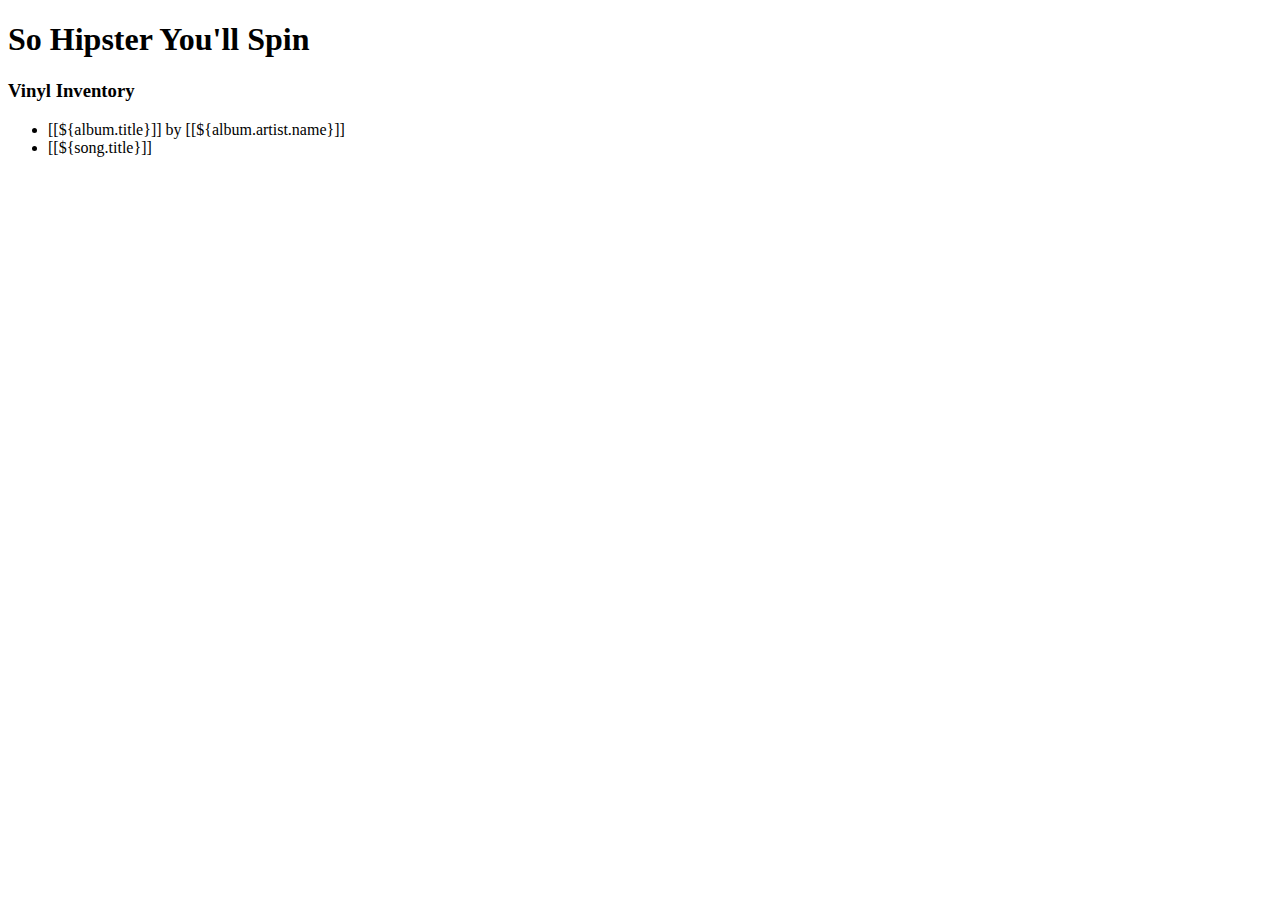
<file: src/main/resources/templates/index.html>
<!DOCTYPE html>
<html lang="en" xmlns:th="http://www.thymeleaf.org">
<head>
    <meta charset="UTF-8"/>
    <title>Bad Plaid Records</title>
    <span th:include="includes :: css"></span>
</head>
<body>

    <nav th:include="navbar :: navbar"></nav>

    <main class="container">
        <h1>So Hipster You'll Spin</h1>

        <div class="row">
            <h3>Vinyl Inventory</h3>
            <ul class="list-group col-md-4 list-unstyled" th:each="album : ${albums}">
                <li><a th:href="'/album/' + ${album.id}" class="list-group-item active" th:inline="text">
                    [[${album.title}]] by [[${album.artist.name}]]
                </a></li>
                <li th:each="song : ${album.songs}" class="list-group-item" th:inline="text">[[${song.title}]]</li>
            </ul>
        </div>
    </main>


    <span th:include="includes :: js"></span>

</body>
</html>
</file>
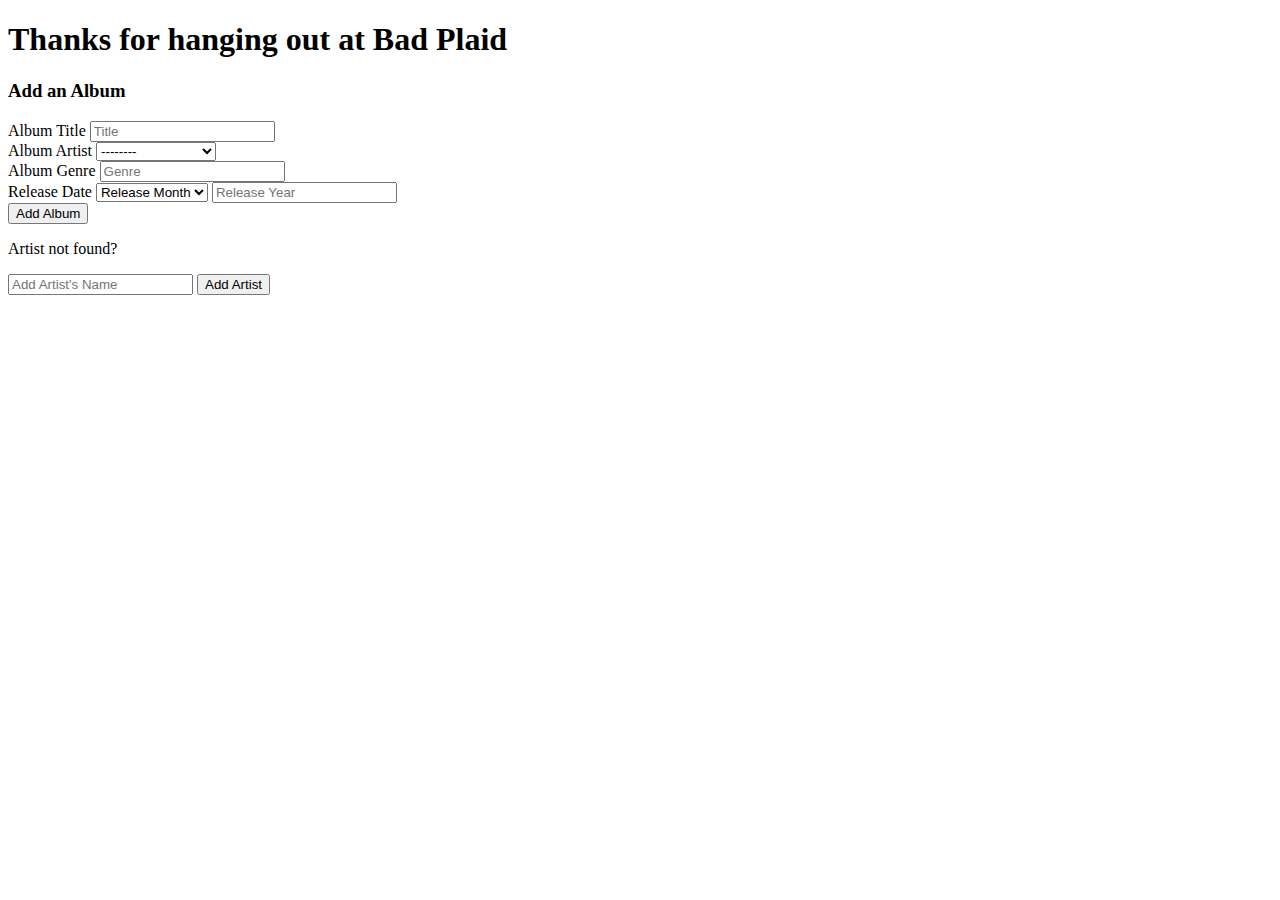
<file: src/main/resources/templates/addAlbum.html>
<!DOCTYPE html>
<html lang="en" xmlns:th="http://www.thymeleaf.org">
<head>
    <meta charset="UTF-8"/>
    <title>Add an Album</title>
    <span th:include="includes :: css"></span>
</head>
<body>

<nav th:include="navbar :: navbar"></nav>

<main class="container">
    <h1>Thanks for hanging out at Bad Plaid</h1>

    <div class="row">
        <h3>Add an Album</h3>
        <div class="col-md-6">

            <form action="/addAlbum" method="post" class="body-form form-group">
                <div>
                    <label for="title">Album Title</label>
                    <input class="form-control" type="text" id="title" name="title" placeholder="Title"/>
                </div>

                <div>
                    <label for="artist-id">Album Artist</label>
                    <select name="artist-id" id="artist-id" class="form-control">
                        <option value="">--------</option>
                        <option th:each="artist : ${artists}" th:value="${artist.id}" th:inline="text">[[${artist.name}]]</option>
                    </select>
                </div>

                <div>
                    <label for="genre">Album Genre</label>
                    <input class="form-control" type="text" id="genre" name="genre" placeholder="Genre"/>
                </div>

                <div>
                    <label for="genre">Release Date</label>
                    <select class="form-control" name="release-date" id="age">
                        <option value="0">Release Month</option>
                        <option>January </option>
                        <option>February </option>
                        <option>March </option>
                        <option>April </option>
                        <option>May </option>
                        <option>June </option>
                        <option>July </option>
                        <option>August </option>
                        <option>September </option>
                        <option>October </option>
                        <option>November </option>
                        <option>December </option>
                    </select>
                    <input type="text" name="release-date" class="form-control" id="release-date" placeholder="Release Year"/>
                </div>

                <div>
                    <input class="form-btn form-control btn btn-primary" type="submit" value="Add Album"/>
                </div>

            </form>
        </div>

        <div class="col-md-6 body-form not-found">
            <p>Artist not found?</p>
            <form action="/addArtist" method="post" class="form-group form-inline">
                <input type="text" name="addArtist" class="form-control" placeholder="Add Artist's Name"/>
                <input class="form-control btn btn-success" type="submit" value="Add Artist"/>
            </form>
        </div>

    </div>
</main>


<span th:include="includes :: js"></span>

</body>
</html>
</file>
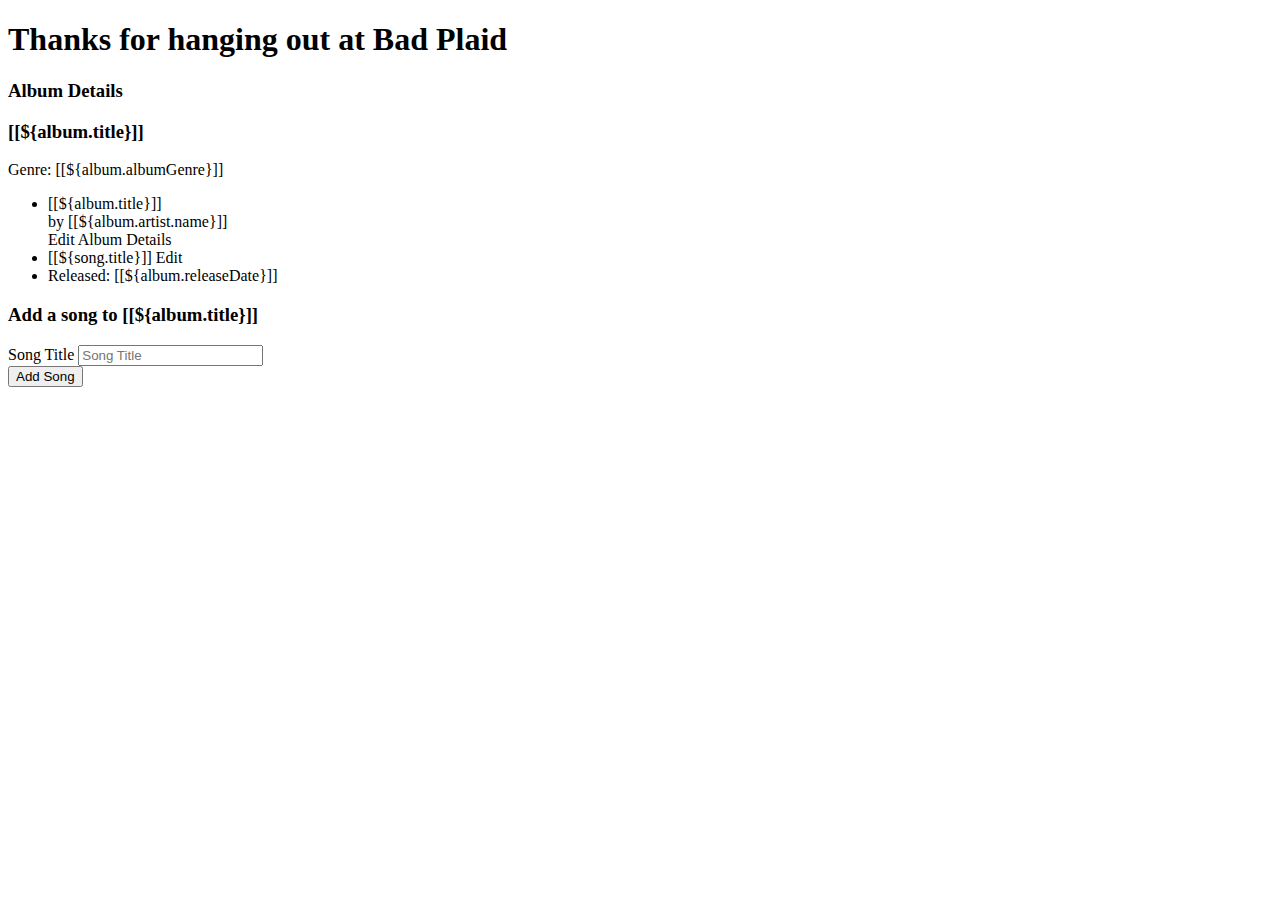
<file: src/main/resources/templates/albumDetails.html>
<!DOCTYPE html>
<html lang="en" xmlns:th="http://www.thymeleaf.org">
<head>
    <meta charset="UTF-8"/>
    <title>Album Details</title>
    <span th:include="includes :: css"></span>
</head>
<body>

    <nav th:include="navbar :: navbar"></nav>

    <main class="container">
        <h1>Thanks for hanging out at Bad Plaid</h1>

        <div class="row">
            <h3>Album Details</h3>

            <div class="row title-div">
                <h3 class="italicize blue" th:inline="text">[[${album.title}]]</h3>
                <p class="italicize" th:inline="text">Genre: [[${album.albumGenre}]]</p>

                <div class="col-md-6">
                    <ul class="list-group list-unstyled">
                        <li class="list-group-item active" th:inline="text">
                            [[${album.title}]] <br/>
                            by [[${album.artist.name}]] <br/>
                            <span class=""><a th:href="'/album/' + ${album.id} + '/editAlbum'" class="edit-album-btn btn btn-default" type="button">Edit Album Details</a></span>
                        </li>
                        <li th:each="song : ${album.songs}" class="list-group-item" th:inline="text">[[${song.title}]]
                            <span class="edit-btn"><a th:href="'/song/' + ${song.id}" class="edit-song-btn btn btn-default" type="button">Edit</a></span>
                        </li>
                        <li class="list-group-item italicize" th:inline="text">Released: [[${album.releaseDate}]]</li>
                    </ul>
                </div>

                <div class="col-md-6">

                    <h3 class="blue" th:inline="text">Add a song to [[${album.title}]]</h3>

                    <form th:action="'/album/' + ${album.id} + '/addSong'" method="post" class="form-group">
                        <div>
                            <label for="title">Song Title</label>
                            <input class="form-control" type="text" id="title" name="title" placeholder="Song Title"/>
                        </div>

                        <div>
                            <input class="form-btn form-control btn btn-primary" type="submit" value="Add Song"/>
                        </div>

                    </form>
                </div>
            </div>
        </div>
    </main>


<span th:include="includes :: js"></span>

</body>
</html>
</file>
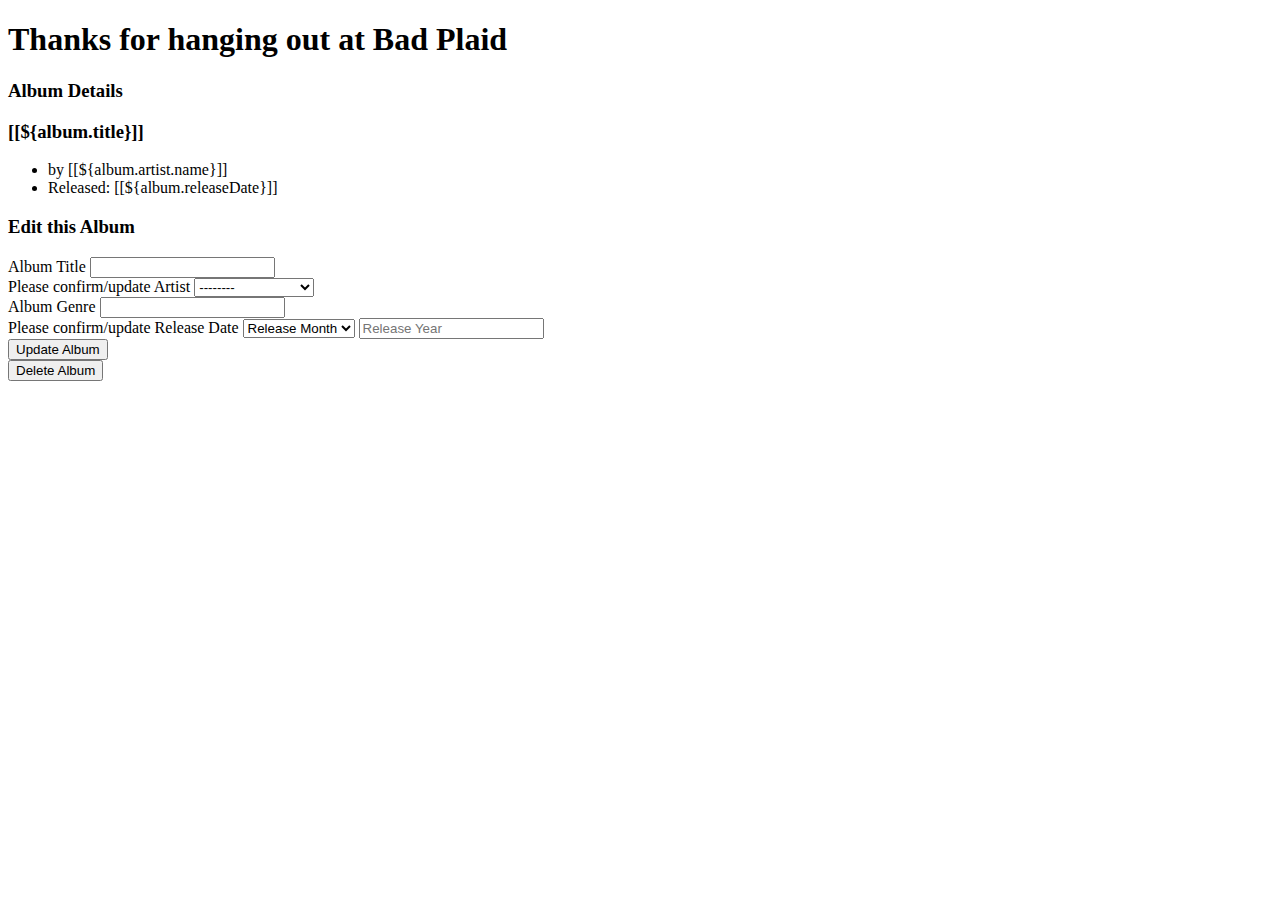
<file: src/main/resources/templates/editAlbum.html>
<!DOCTYPE html>
<html lang="en" xmlns:th="http://www.thymeleaf.org">
<head>
    <meta charset="UTF-8"/>
    <title>Edit an Album</title>
    <span th:include="includes :: css"></span>
</head>
<body>

<nav th:include="navbar :: navbar"></nav>

<main class="container">
    <h1>Thanks for hanging out at Bad Plaid</h1>

    <div class="row">
        <h3>Album Details</h3>

        <div class="col-md-10">
            <div class="title-div">
                <h3 class="italicize blue" th:inline="text">[[${album.title}]]</h3>
                <ul class="col-md-5 list-unstyled">
                    <li class="" th:inline="text">
                        by [[${album.artist.name}]]</li>
                    <li class="italicize" th:inline="text">Released: [[${album.releaseDate}]]</li>
                </ul>
            </div>

        </div>
    </div>

    <div class="row">
        <h3>Edit this Album</h3>
        <div class="col-md-8">

            <form th:action="'/album/' + ${album.id} + '/editAlbum'" method="post" class="body-form form-group">
                <div>
                    <label for="title">Album Title</label>
                    <input class="form-control" type="text" id="title" name="title" th:value="${album.title}"/>
                </div>

                <div>
                    <label for="artist-id">Please confirm/update Artist</label>
                    <select name="artist-id" id="artist-id" class="form-control">
                        <option value="">--------</option>
                        <option th:each="artist : ${artists}" th:value="${artist.id}" th:inline="text">[[${artist.name}]]</option>
                    </select>
                </div>

                <div>
                    <label for="genre">Album Genre</label>
                    <input class="form-control" type="text" id="genre" name="genre" th:value="${album.albumGenre}"/>
                </div>

                <div>
                    <label for="genre">Please confirm/update Release Date</label>
                    <select class="form-control" name="release-date" id="age">
                        <option value="0">Release Month</option>
                        <option>January </option>
                        <option>February </option>
                        <option>March </option>
                        <option>April </option>
                        <option>May </option>
                        <option>June </option>
                        <option>July </option>
                        <option>August </option>
                        <option>September </option>
                        <option>October </option>
                        <option>November </option>
                        <option>December </option>
                    </select>
                    <input type="text" name="release-date" class="form-control" id="release-date" placeholder="Release Year"/>
                </div>

                <div>
                    <input class="form-btn form-control btn btn-primary" type="submit" value="Update Album"/>
                </div>

            </form>

            <form th:action="'/album/' + ${album.id} + '/deleteAlbum/'" method="post">
                <div>
                    <input class="form-control btn btn-danger" type="submit" value="Delete Album"/>
                </div>
            </form>
        </div>

    </div>
</main>


<span th:include="includes :: js"></span>

</body>
</html>
</file>
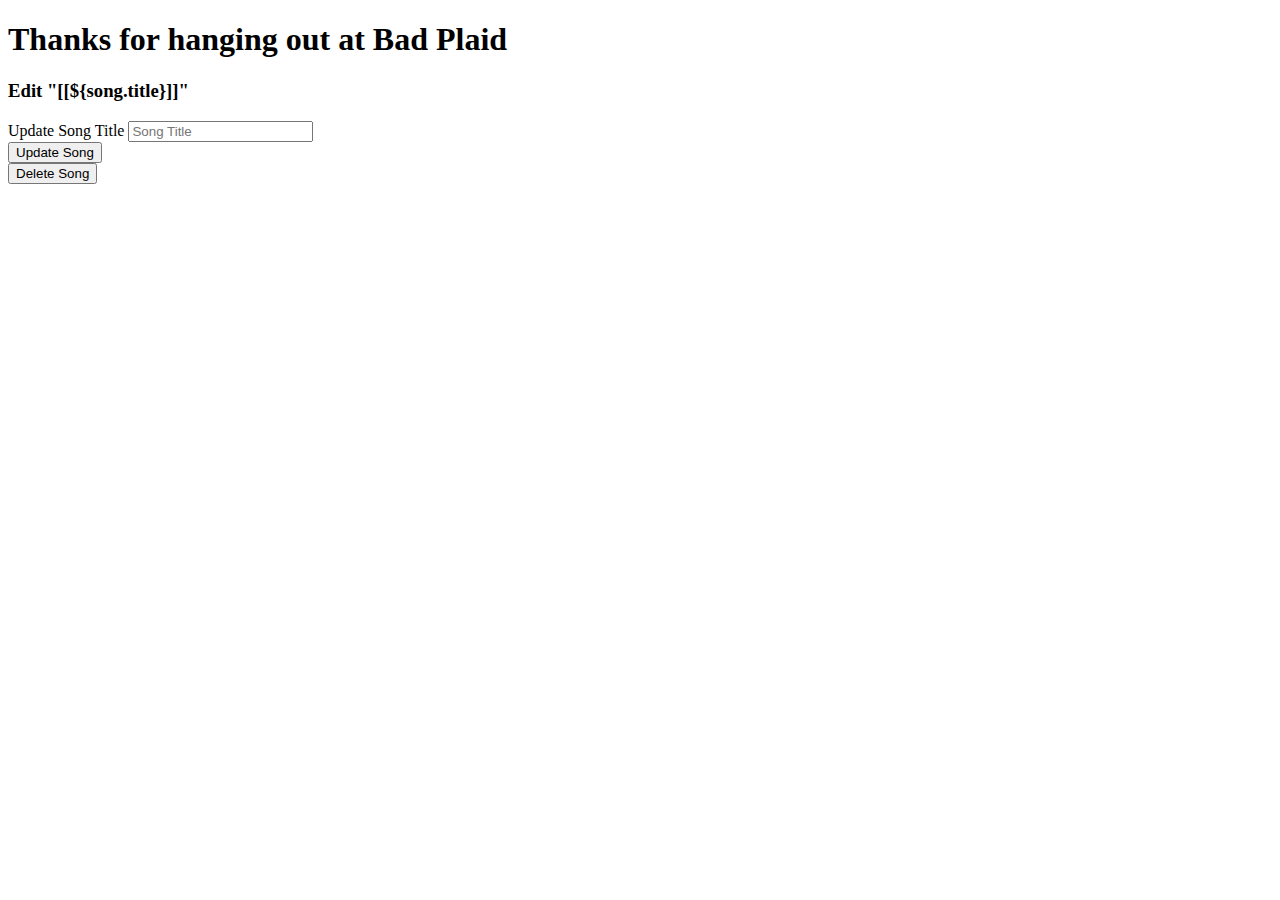
<file: src/main/resources/templates/editSong.html>
<!DOCTYPE html>
<html lang="en" xmlns:th="http://www.thymeleaf.org">
<head>
    <meta charset="UTF-8"/>
    <title>Song Details</title>
    <span th:include="includes :: css"></span>
</head>
<body>

<nav th:include="navbar :: navbar"></nav>

<main class="container">
    <h1>Thanks for hanging out at Bad Plaid</h1>

    <div class="row">
        <div class="col-md-6">

            <h3 th:inline="text">Edit "[[${song.title}]]"</h3>

            <form th:action="'/song/' + ${song.id} + '/editSong'" method="post" class="body-form form-group">
                <div>
                    <label for="title">Update Song Title</label>
                    <input class="form-control" type="text" id="title" name="title" placeholder="Song Title"/>
                </div>

                <div>
                    <input class="form-btn form-control btn btn-primary" type="submit" value="Update Song"/>
                </div>

            </form>

            <form th:action="'/song/' + ${song.id} + '/deleteSong/'" method="post">
                <div>
                    <input class="form-btn form-control btn btn-danger" type="submit" value="Delete Song"/>
                </div>
            </form>
        </div>

    </div>
</main>


<span th:include="includes :: js"></span>

</body>
</html>
</file>
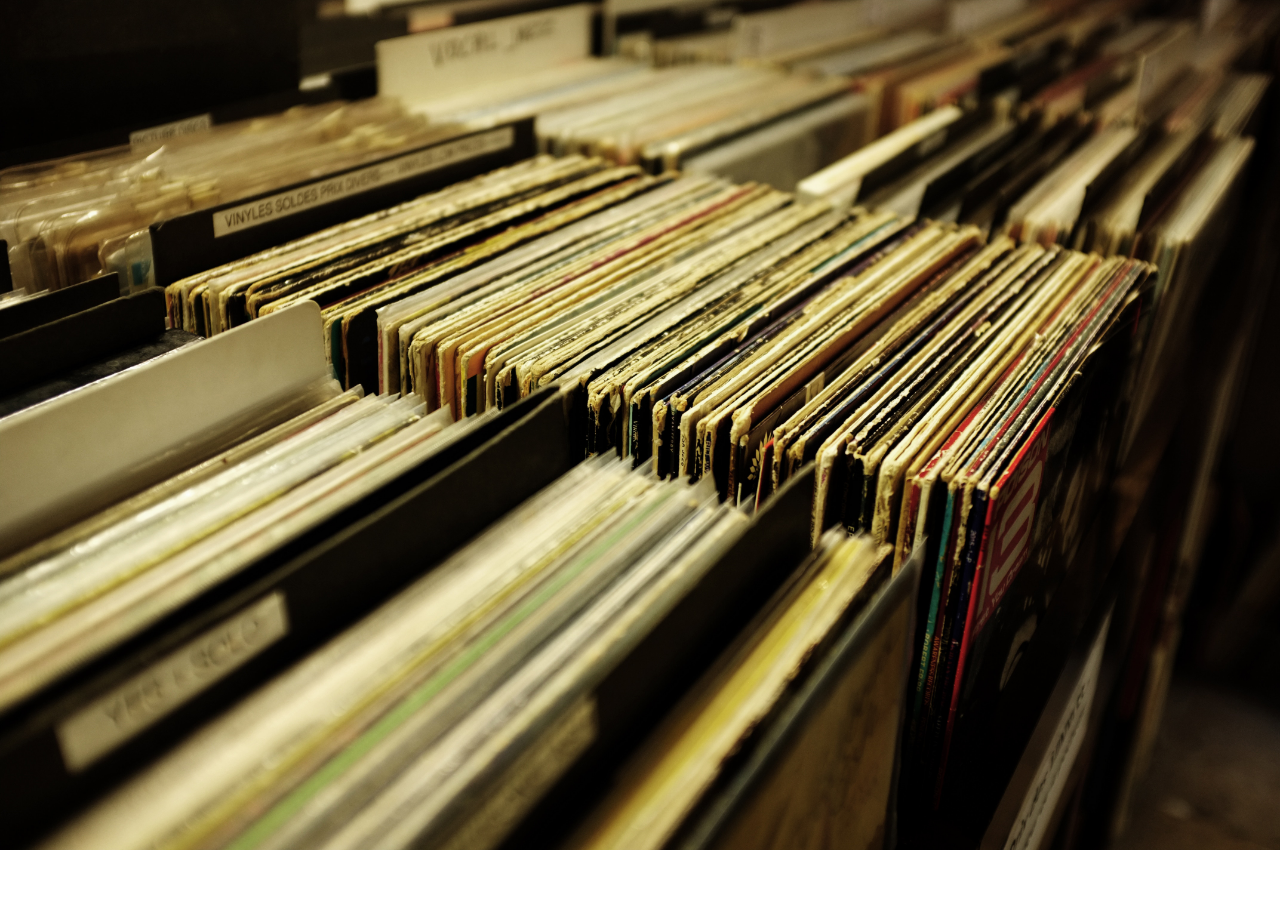
<file: src/main/resources/templates/includes.html>
<!DOCTYPE html>
<html lang="en" xmlns:th="http://www.thymeleaf.org">
<head>
    <meta charset="UTF-8"/>
    <title>Title</title>
    <span th:fragment="css">
        <link rel="stylesheet" th:href="@{/webjars/bootstrap/3.3.7-1/css/bootstrap.min.css}"/>
        <link type="text/css" rel="stylesheet" href="../static/css/styles.css" th:href="@{/css/styles.css}"/>
        <link type="text/css" href="https://fonts.googleapis.com/css?family=Montserrat|Fugaz+One" rel="stylesheet"/>
    </span>

</head>
<body>


<span th:fragment="js">
        <script type="text/javascript" th:src="@{/webjars/jquery/1.11.1/jquery.min.js}"></script>
        <script type="text/javascript" th:src="@{/webjars/bootstrap/3.3.7-1/js/bootstrap.min.js}"></script>
    </span>
</body>
</html>
</file>
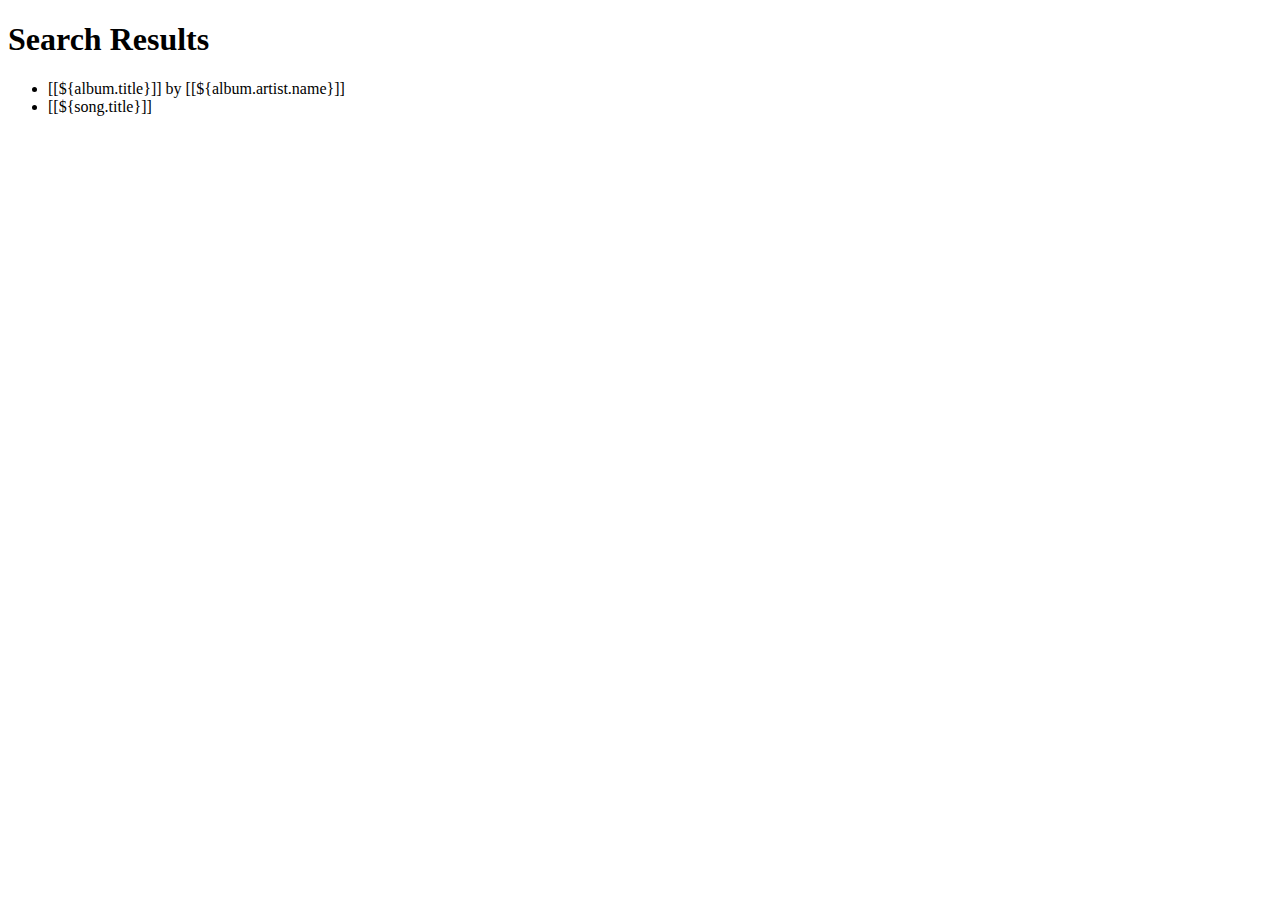
<file: src/main/resources/templates/searchResults.html>
<!DOCTYPE html>
<html lang="en" xmlns:th="http://www.thymeleaf.org">
<head>
    <meta charset="UTF-8"/>
    <title>Bad Plaid Records</title>
    <span th:include="includes :: css"></span>
</head>
<body>

<nav th:include="navbar :: navbar"></nav>

    <main class="container row">
        <h1>Search Results</h1>

        <div class="col-md-6" th:each="album : ${albums}">
            <ul class="list-group col-md-4 list-unstyled" >
                <li><a th:class="search-list" th:href="'/album/' + ${album.id}" class="list-group-item active" th:inline="text">
                    [[${album.title}]] by [[${album.artist.name}]]
                </a></li>
                <li th:each="song : ${album.songs}" class="list-group-item" th:inline="text">[[${song.title}]]</li>
            </ul>
        </div>
    </main>


    <span th:include="includes :: js"></span>

</body>
</html>
</file>
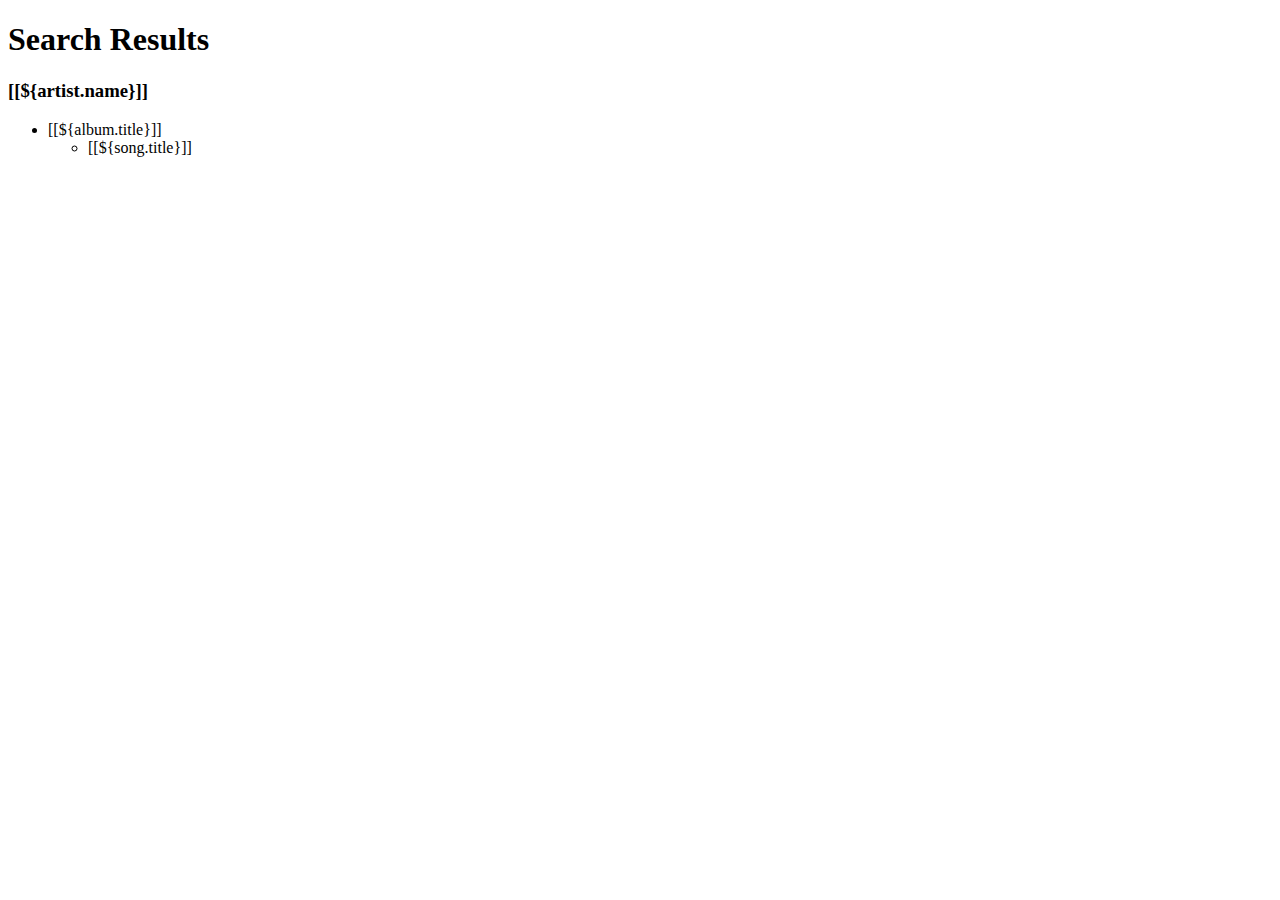
<file: src/main/resources/templates/searchResultsArtist.html>
<!DOCTYPE html>
<html lang="en" xmlns:th="http://www.thymeleaf.org">
<head>
    <meta charset="UTF-8"/>
    <title>Bad Plaid Records</title>
    <span th:include="includes :: css"></span>
</head>
<body>

<nav th:include="navbar :: navbar"></nav>

    <main class="container row">
        <h1>Search Results</h1>

        <div class="col-md-6" th:each="artist : ${artists}">
            <h3 th:inline="text">[[${artist.name}]]</h3>
            <ul class="list-group list-unstyled" th:each="artist : ${artists}">
                <li class="search-list" th:each="album : ${artist.albums}">
                    <a th:href="'/album/' + ${album.id}" class="list-group-item active" th:inline="text">[[${album.title}]]</a>
                    <ul class="list-unstyled">
                        <li th:each="song : ${album.songs}" class="list-group-item" th:inline="text">[[${song.title}]]</li>
                    </ul>
                </li>
            </ul>
        </div>
    </main>


    <span th:include="includes :: js"></span>

</body>
</html>
</file>
